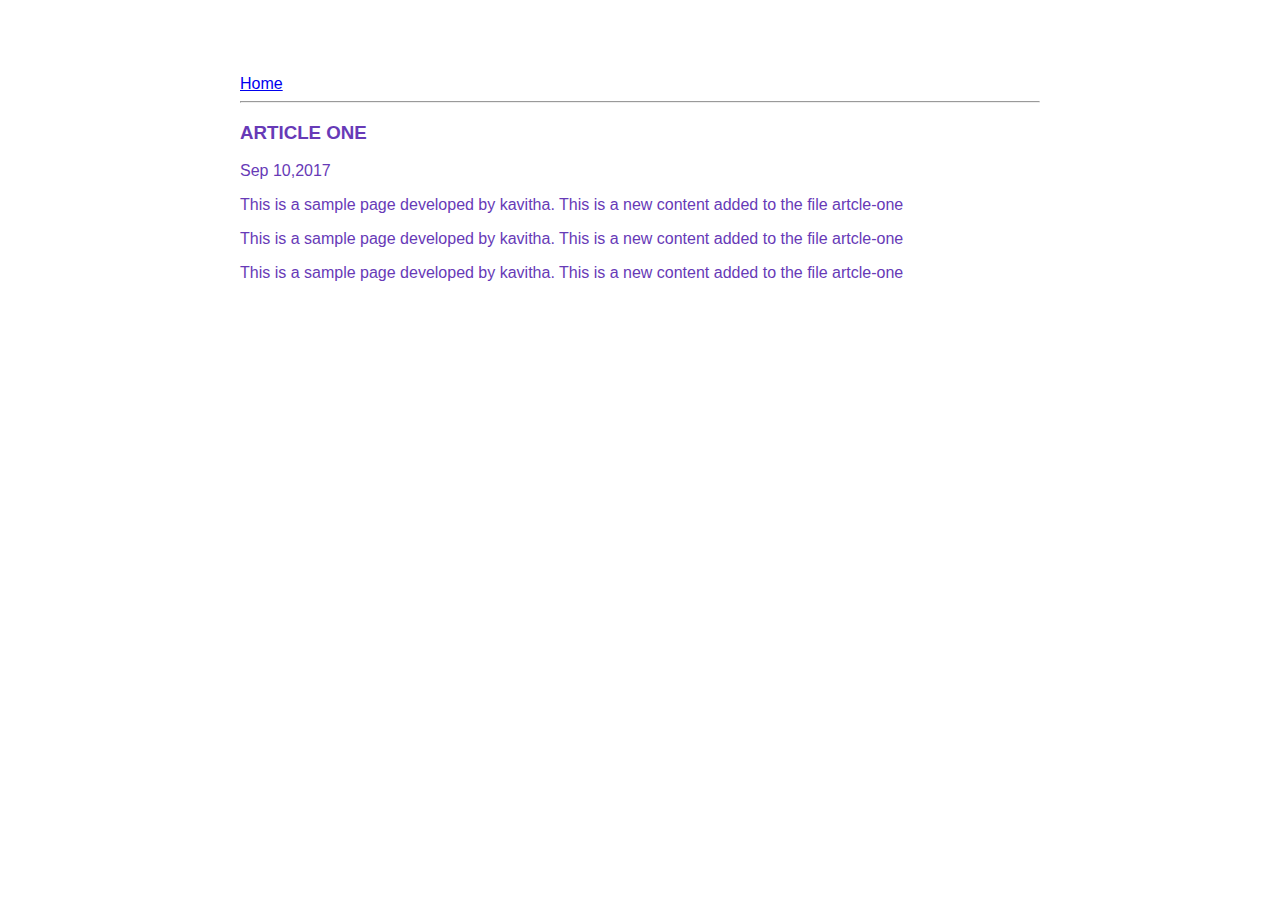
<file: ui/article-one.html>
<html>
    <head>
        <title> Article one</title>
        <meta name="viewport" content="width=device-width,initial-scale=1">
        <link href="/ui/style.css" rel="stylesheet" />
    
    </head>
    <body>
        <div class="container">
        <div>
            <a href="/">Home</a>
            
        </div>
        <hr/>
        <h3>
            ARTICLE ONE
        </h3>
        <div> Sep 10,2017</div>
        <div>
        <p>
            This is a sample page developed by kavitha. This is a new content 
            added to the file artcle-one
        </p>
        <p>
            This is a sample page developed by kavitha. This is a new content 
            added to the file artcle-one
        </p>
        <p>
            This is a sample page developed by kavitha. This is a new content 
            added to the file artcle-one
        </p>
        </div>
    </div>    
    </body>
    
</html>
</file>
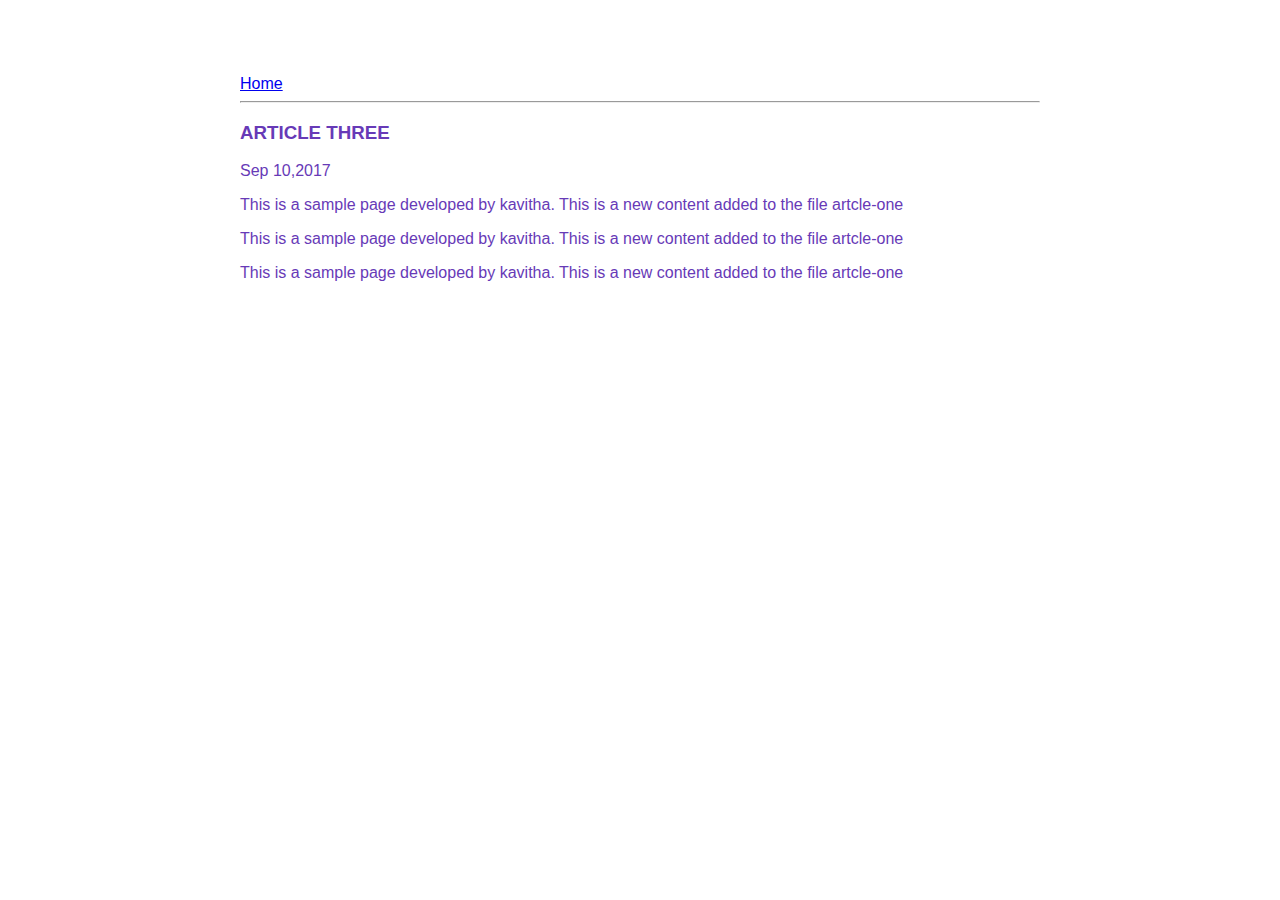
<file: ui/article-three.html>
<html>
    <head>
        <title> Article three</title>
        <meta name="viewport" content="width=device-width,initial-scale=1"> 
        <link href="/ui/style.css" rel="stylesheet" />
    </head>
    <body>
        <div class="container">
        <div>
            <a href="/">Home</a>    
        </div>
        <hr/>
        <h3>
            ARTICLE THREE
        </h3>
        <div> Sep 10,2017</div>
        <p>
            This is a sample page developed by kavitha. This is a new content 
            added to the file artcle-one
        </p>
        <p>
            This is a sample page developed by kavitha. This is a new content 
            added to the file artcle-one
        </p>
        <p>
            This is a sample page developed by kavitha. This is a new content 
            added to the file artcle-one
        </p>
        </div>
    </body>
    
</html>
</file>
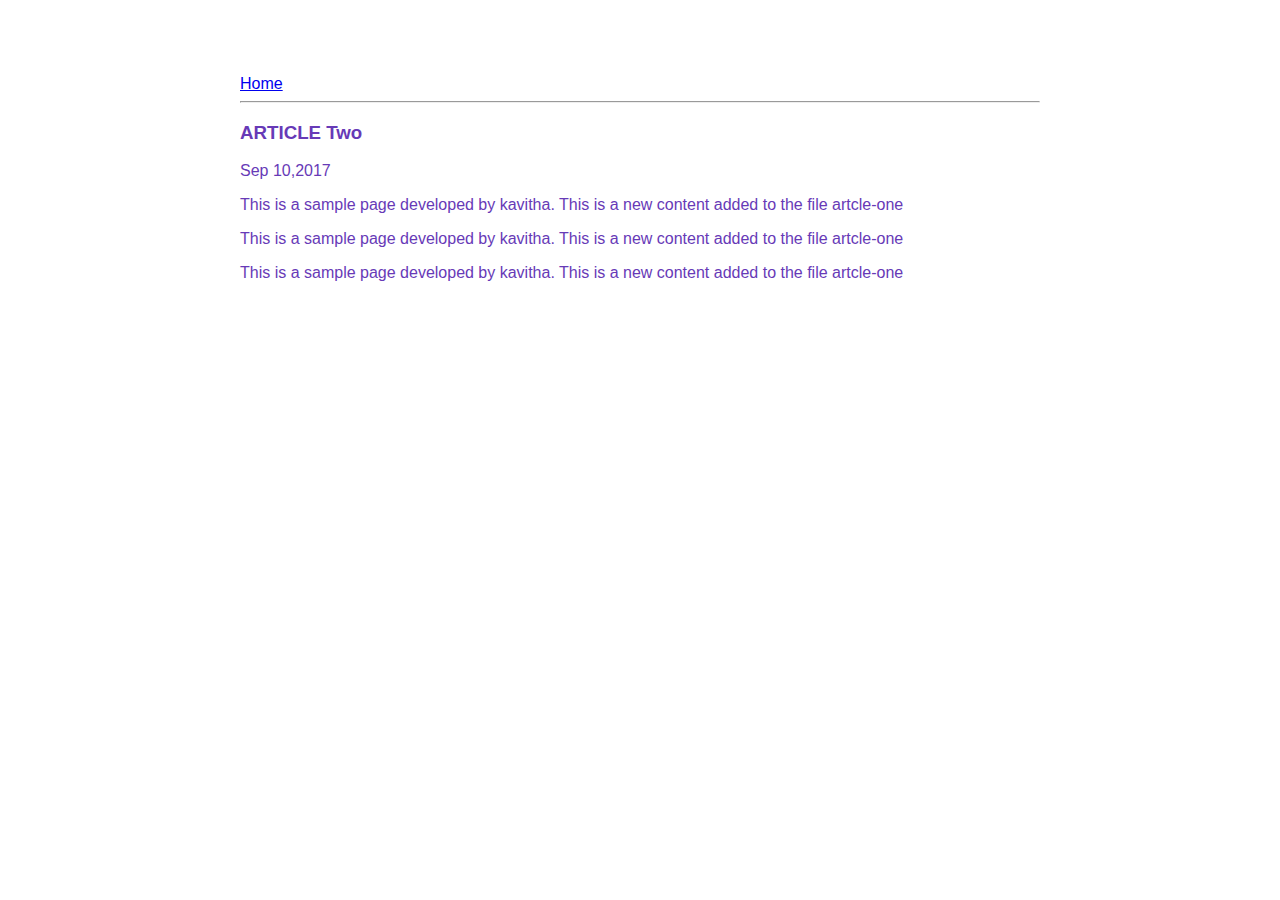
<file: ui/article-two.html>
<html>
    <head>
        <title> Article Two</title>
        <meta name="viewport" content="width=device-width,initial-scale=1">
        <link href="/ui/style.css" rel="stylesheet" />
    </head>
    <body>
        <div class="container">
        <div>
            <a href="/">Home</a>
        </div>
        <hr/>
        <h3>
            ARTICLE Two
        </h3>
        <div> Sep 10,2017</div>
        <p>
            This is a sample page developed by kavitha. This is a new content 
            added to the file artcle-one
        </p>
        <p>
            This is a sample page developed by kavitha. This is a new content 
            added to the file artcle-one
        </p>
        <p>
            This is a sample page developed by kavitha. This is a new content 
            added to the file artcle-one
        </p>
        </div>
    </body>
    
</html>
</file>
<file: ui/style.css>
body {
    font-family: sans-serif;
    
    margin-top: 75px;
}

.center {
    text-align: center;
}

.text-big {
    font-size: 300%;
}

.bold {
    font-weight: bold;
}

.img-medium {
    height: 200px;
}
.container {
               max-width:800px;
               margin:0 auto;
               color: #673AB7;
               font-family: sans-serif;
               
               padding-left: 10px;
               padding-right: 10px;
           }
</file>
